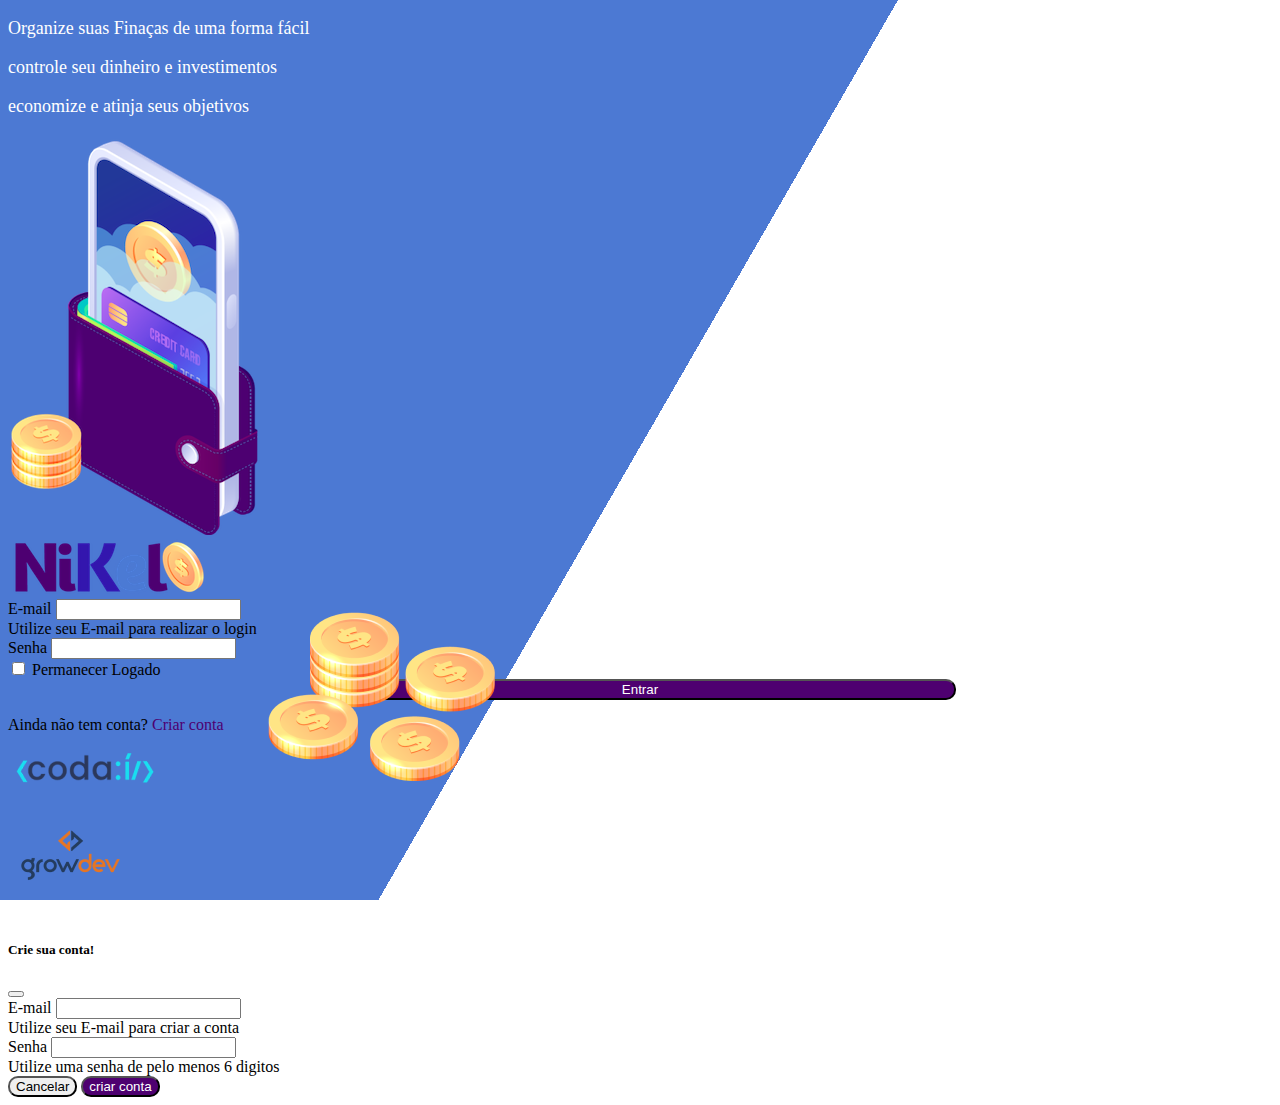
<file: public/index.html>
<!DOCTYPE html>
<html lang="en">
<head>
    <meta charset="UTF-8">
    <meta http-equiv="X-UA-Compatible" content="IE=edge">
    <meta name="viewport" content="width=device-width, initial-scale=1.0">
    <title>NIKEL</title>
    <link href="https://cdn.jsdelivr.net/npm/bootstrap@5.1.3/dist/css/bootstrap.min.css" rel="stylesheet" integrity="sha384-1BmE4kWBq78iYhFldvKuhfTAU6auU8tT94WrHftjDbrCEXSU1oBoqyl2QvZ6jIW3" crossorigin="anonymous">
    <link rel="stylesheet" href="./css/styles.css">
</head>
<body id="login">
    <main>
        <div class="container">
            <div class="row vh-100">
                <div class="col d-flex justify-content-center my-5 flex-column">
                    <div class="text-login">
                        <p>Organize suas Finaças de uma forma fácil</p>
                        <p>controle seu dinheiro e investimentos</p>
                        <p>economize e atinja seus objetivos</p>
                    </div>
                    <div class="text-center">
                        <img src="./assets/images/images/pocket.png" alt="images pocket" class="img-fluid" srcset="">
                        <img src="./assets/images/images/coins.png" alt="img-coins" class="img-fluid d-none d-md-inline coins"   srcset="">
                    </div>
                </div>
                <div class="col  d-flex justify-content-center my-5 flex-column">
                    <div class="container">
                        <div class="row">
                            <div class="col">
                                <div class="text-center mb-3">
                                    <img src="./assets/images/images/nikel-logo.png" alt="nikel logo" srcset="">
                                </div>
                            </div>
                        </div>
                        <div class="row"> 
                            <div class="col">
                                <form>
                                    <div class="mb-3">
                                      <label for="email-input" class="form-label">E-mail</label>
                                      <input type="email" class="form-control" id="email-input" aria-describedby="emailHelp">
                                      <div id="emailHelp" class="form-text">Utilize seu E-mail para realizar o login</div>
                                    </div>
                                    <div class="mb-3">
                                      <label for="password-input" class="form-label">Senha</label>
                                      <input type="password" class="form-control" id="password-input">
                                    </div>
                                    <div class="mb-3 form-check">
                                      <input type="checkbox" class="form-check-input1" id="session-check">
                                      <label class="form-check-label" for="session-check">Permanecer Logado</label>
                                    </div>
                                    <button type="submit" class="button-login">Entrar</button>
                                  </form>
                            </div>
                        </div>
                        <div class="row">
                            <div class="col">
                                <p id="link-conta" class="text-center mt-2 form-text" data-bs-toggle="modal" 
                                data-bs-target="#register-modal">Ainda não tem conta? <span 
                                class="link-default">Criar conta</span></p>
                            </div>
                        </div>
                        <div class="row">
                            <div class="col">
                                <div class="text-center mt-5"> 
                                <img src="./assets/images/images/codai-logo.png" alt=""  srcset="">
                                </div>
                            </div>
                        </div>
                    </div>
                    <div class="row">
                        <div class="col">
                            <div class="text-center">
                            <div class="text-center">
                            <img src="./assets/images/images/growdev-logo.png" alt=""  srcset="">
                        </div>
                        </div>
                    </div>
                </div>
            <div>
        </div>
    <div>
</div>
</div>
</div>
</div>
  <!-- Modal -->
  <div class="modal fade" id="register-modal" tabindex="-1" aria-labelledby="exampleModalLabel" aria-hidden="true">
    <div class="modal-dialog">
      <div class="modal-content">
        <div class="modal-header">
          <h5 class="modal-title" id="exampleModalLabel">Crie sua conta!</h5>
          <button type="button" class="btn-close" data-bs-dismiss="modal" aria-label="Close"></button>
        </div>
        <form id="creat-form">
        <div class="modal-body">
                <div class="mb-3">
                  <label for="E-mail-create-input" class="form-label">E-mail</label>
                  <input type="email" class="form-control" id="email-create-input" aria-describedby="emailHelp" required>
                  <div id="emailHelp" class="form-text">Utilize seu E-mail para criar a conta</div>
                </div>
                <div class="mb-3">
                  <label for="password-creat-input" class="form-label">Senha</label>
                  <input type="password" class="form-control" id="password-creat-input" required>
                  <div id="emailHelp" class="form-text">Utilize uma senha de pelo menos 6 digitos</div>
                </div>
                </div>
        </div>
        <div class="modal-footer">
          <button type="button" class="btn btn-secondary button-cancel" data-bs-dismiss="modal">Cancelar</button>
          <button type="submit" class="btn button-defaul">criar conta</button>
        </div>
    </form>
      </div>
    </div>
  </div>
</main>
<script src="https://cdn.jsdelivr.net/npm/bootstrap@5.1.3/dist/js/bootstrap.bundle.min.js" 
    integrity="sha384-ka7Sk0Gln4gmtz2MlQnikT1wXgYsOg+OMhuP+IlRH9sENBO0LRn5q+8nbTov4+1p"
    crossorigin="anonymous"></script>
    <script src="./js/index.js"></script>

</body>
</html>
</file>
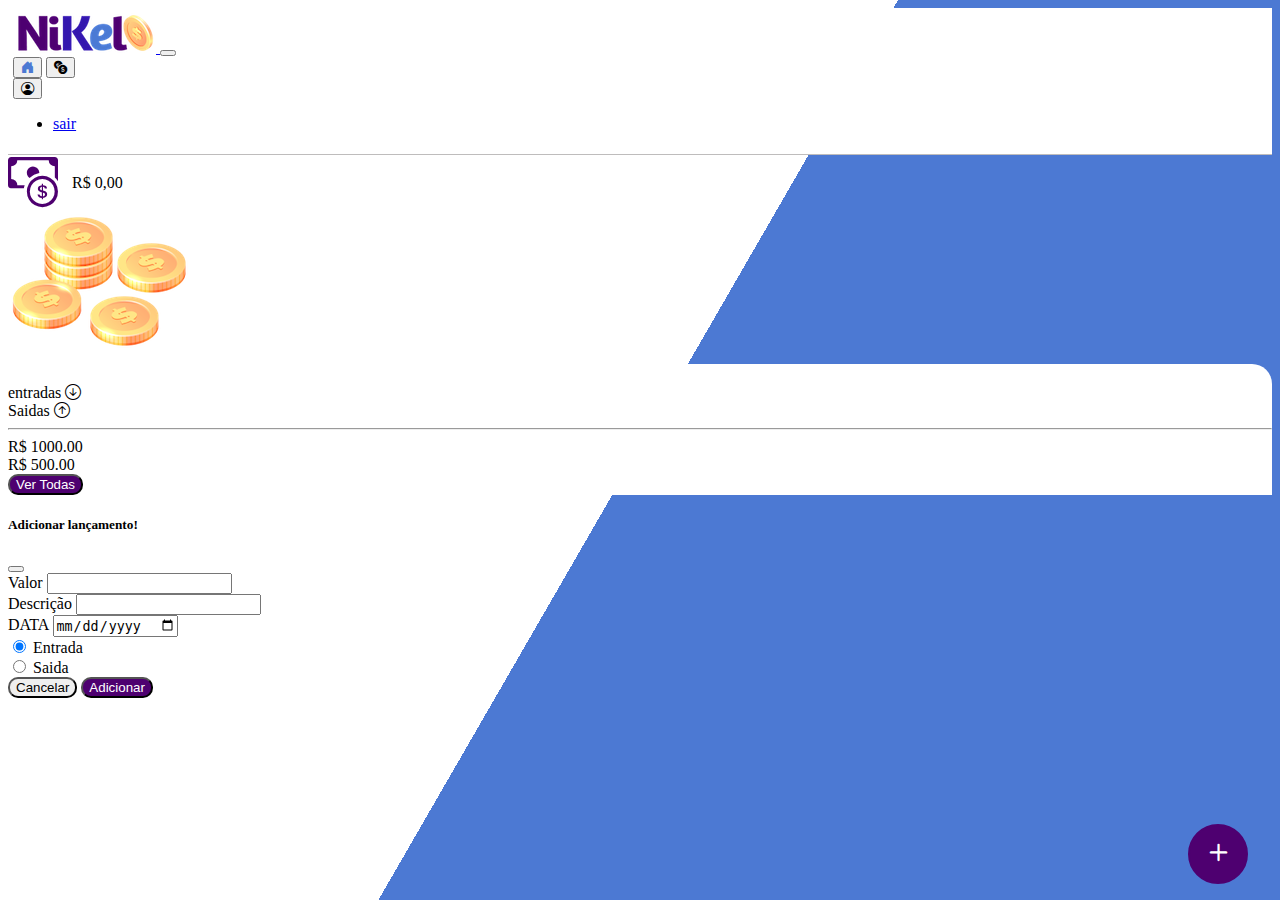
<file: public/home.html>
<!DOCTYPE html>
<html lang="pt">
<head>
    <meta charset="UTF-8">
    <meta http-equiv="X-UA-Compatible" content="IE=edge">
    <meta name="viewport" content="width=device-width, initial-scale=1.0">
    <title>nikel-home</title>
    <link href="https://cdn.jsdelivr.net/npm/bootstrap@5.1.3/dist/css/bootstrap.min.css" rel="stylesheet" integrity="sha384-1BmE4kWBq78iYhFldvKuhfTAU6auU8tT94WrHftjDbrCEXSU1oBoqyl2QvZ6jIW3" crossorigin="anonymous">
    <link rel="stylesheet" href="https://cdn.jsdelivr.net/npm/bootstrap-icons@1.8.1/font/bootstrap-icons.css">
    <link rel="stylesheet" href="./css/styles.css">
</head>
<body id="app">
    <header>
        <nav class="navbar navbar-expand navbar-light bg-white">
            <div class="container-fluid">
              <a class="navbar-brand" href="#">
                  <img src="./assets/images/images/nikel-small-logo.png" alt="logo nikel" class="img-fluid" srcset="">
              </a>
              <button class="navbar-toggler" type="button" data-bs-toggle="collapse" data-bs-target="#navbarSupportedContent" aria-controls="navbarSupportedContent" aria-expanded="false" aria-label="Toggle navigation">
                <span class="navbar-toggler-icon"></span>
              </button>
              <div class="collapse navbar-collapse justify-content-end"  id="navbarSupportedContent">
                <div class="d-flex">
                    <a href="home.html"><button class="btn" tipe="button"><i class="bi bi-house-door-fill fs-4 color-secondary"></i></button></a>
                    <a href="transactions.html"><button class="btn" tipe="button"><i class="bi bi-currency-exchange fs-4"></i></i></button></a>

                    <div class="dropdown">
                            <button class="btn" type="button" id="dropdownMenuButton1" data-bs-toggle="dropdown" aria-expanded="false">
                                <i class="bi bi-person-circle fs-4"></i>
                            </button>
                            <ul class="dropdown-menu" aria-labelledby="dropdownMenuButton1">
                              <li><a class="dropdown-item" href="#">sair</a></li>
                            </ul>
                        </div>
                    </div>
                </div>
            </nav>
        </div>
    </header>
    <main>
        <div class="container-lg">
            <div class="row">
                <div class="col d-flex mt-4 justify-content-start">
                    <i class="bi bi-cash-coin color-primary icon-detail"></i>
                    <span class="fs-2"> R$ 0,00</span>
                </div>
                <div class="col d-flex mt-4 justify-content-end">
                    <div>
                        <img src="./assets/images/images/coins-small.png" alt="" srcset="">
                    </div>
                </div>
            <div>
                <div class="row">
                    <div class="col-12 info shadow-lg">
                        <div class="container">
                            <div class="row">
                                <div class="col-6">
                                    <span class="fs-4">entradas <i class="bi bi-arrow-down-circle fs-2 align-middle"></i></span> 
                                </div>
                                <div class="col-6">
                                    <span class="fs-4">Saidas <i class="bi bi-arrow-up-circle fs-2 align-middle"></i></span> 
                                </div>
                                <div class="col-12 my-12">
                                    <hr>

                                </div>
                            </div>
                            <div class="row">
                                <div class="col-6">
                                    <div class="container">
                                        <div class="row">
                                            <div class="col">
                                                R$ 1000.00
                                            </div>
                                        </div>

                                    </div>

                                </div>
                                <div class="col-6">
                                    <div class="vontainer">
                                        <div class="row">
                                            <div class="col">
                                                R$ 500.00
                                            </div>
                                        </div>
                                    </div>
                                </div>
                                <div class="col-12">
                                    <button type="button"   class="btn button-defaul"> Ver Todas</button>
                                </div>
                            </div>
                        </div>
                    </div>
                </div>
            </div>
        <div>
    </div>
</div>
</div>
    <button class="btn button-float" data-bs-toggle="modal"
     data-bs-target="#transaction-modal"><i class="bi bi-plus"></i>
    </button>
</div>
<!-- Modal -->
<div class="modal fade" id="transaction-modal" tabindex="-1" aria-labelledby="example-Modal-Label" aria-hidden="true">
    <div class="modal-dialog">
      <div class="modal-content">
        <div class="modal-header">
          <h5 class="modal-title" id="example-Modal-Label">Adicionar lançamento!</h5>
          <button type="button" class="btn-close" data-bs-dismiss="modal" aria-label="Close"></button>
        </div>
        <form id="transaction-form">
        <DIvclass="modal-body">
            
                <div class="mb-3">
                  <label for="value-input" class="form-label">Valor</label>
                  <input type="number" class="form-control" id="value-input"
                   aria-describedby="emailHelp">
                </div>
        <div class="mb-3">
            <label for="description-input" class="form-label">Descrição</label>
            <input type="text" class="form-control" id="description-input">
          </div>
          <div class="mb-3">
                <label for="date-input" class="form-label">DATA</label>
                <input type="date" class="form-control" id="date-input">
            </div>
            <div class="form-check form-check-inline">
                <input class="form-check-input" type="radio" name="type-input" id="inlineRadio1" value="1"checked>
                <label class="form-check-label" for="inlineRadio1">Entrada</label>
              </div>
              <div class="form-check form-check-inline">
                <input class="form-check-input" type="radio" name="type-input" id="inlineRadio2" value="2">
                <label class="form-check-label" for="inlineRadio2">Saida</label>
              </div>
              <div class="modal-footer">
                  <button type="button" class="btn-secondary button-cancel"
                   data-bs-dismiss="modal">Cancelar</button>
                  <button type="submit" class="btn button-defaul">Adicionar</button>
                </div>
            </div>
          </div>
        </form>
    </div>
</div>
</div>
</main>
<script src="https://cdn.jsdelivr.net/npm/bootstrap@5.1.3/dist/js/bootstrap.bundle.min.js" integrity="sha384-ka7Sk0Gln4gmtz2MlQnikT1wXgYsOg+OMhuP+IlRH9sENBO0LRn5q+8nbTov4+1p" crossorigin="anonymous"></script>
</body>
</html>
</file>
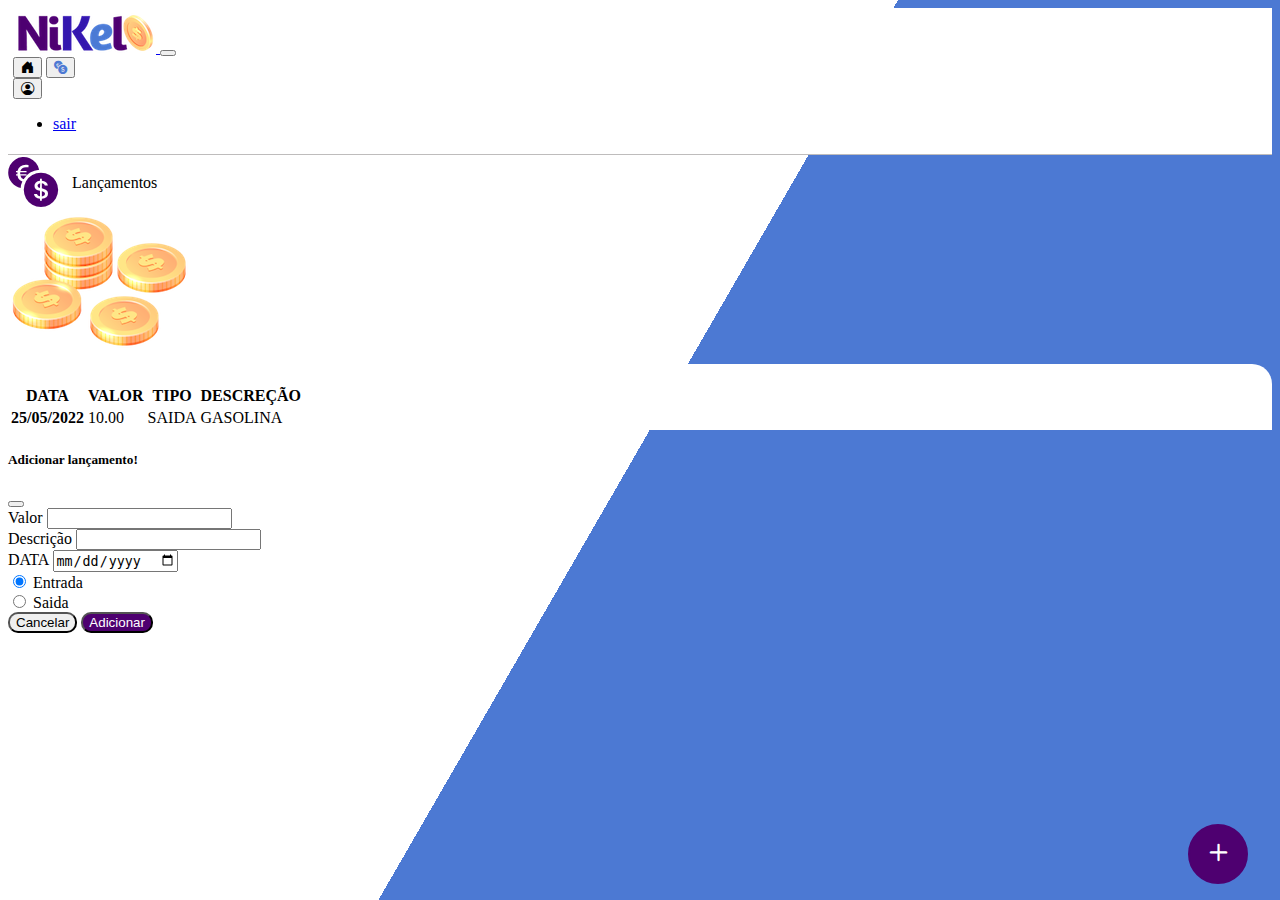
<file: public/transactions.html>
<!DOCTYPE html>
<html lang="pt">
<head>
    <meta charset="UTF-8">
    <meta http-equiv="X-UA-Compatible" content="IE=edge">
    <meta name="viewport" content="width=device-width, initial-scale=1.0">
    <title>nikel-lançamentos</title>
    <link href="https://cdn.jsdelivr.net/npm/bootstrap@5.1.3/dist/css/bootstrap.min.css" rel="stylesheet" integrity="sha384-1BmE4kWBq78iYhFldvKuhfTAU6auU8tT94WrHftjDbrCEXSU1oBoqyl2QvZ6jIW3" crossorigin="anonymous">
    <link rel="stylesheet" href="https://cdn.jsdelivr.net/npm/bootstrap-icons@1.8.1/font/bootstrap-icons.css">
    <link rel="stylesheet" href="./css/styles.css">
</head>
<body id="app">
    <header>
        <nav class="navbar navbar-expand navbar-light bg-white">
            <div class="container-fluid">
              <a class="navbar-brand" href="#">
                  <img src="./assets/images/images/nikel-small-logo.png" alt="logo nikel" class="img-fluid" srcset="">
              </a>
              <button class="navbar-toggler" type="button" data-bs-toggle="collapse" data-bs-target="#navbarSupportedContent" aria-controls="navbarSupportedContent" aria-expanded="false" aria-label="Toggle navigation">
                <span class="navbar-toggler-icon"></span>
              </button>
              <div class="collapse navbar-collapse justify-content-end"  id="navbarSupportedContent">
                <div class="d-flex">
                    <a href="home.html"><button class="btn" tipe="button"><i class="bi bi-house-door-fill fs-4"></i></button></a>
                    <a href="transactions.html"><button class="btn" tipe="button"><i class="bi bi-currency-exchange fs-4 color-secondary"></i></i></button></a>

                    <div class="dropdown">
                            <button class="btn" type="button" id="dropdownMenuButton1" data-bs-toggle="dropdown" aria-expanded="false">
                                <i class="bi bi-person-circle fs-4"></i>
                            </button>
                            <ul class="dropdown-menu" aria-labelledby="dropdownMenuButton1">
                              <li><a class="dropdown-item" href="#">sair</a></li>
                            </ul>
                        </div>
                    </div>
                </div>
            </nav>
        </div>
    </header>
    <main>
        <div class="container-lg">
            <div class="row">
                <div class="col d-flex mt-4 justify-content-start">
                    <i class="bi bi-currency-exchange color-primary icon-detail"></i>
                    <span class="fs-2">Lançamentos</span>
                </div>
                <div class="col d-flex mt-4 justify-content-end">
                    <div>
                        <img src="./assets/images/images/coins-small.png" alt="" srcset="">
                    </div>
                </div>
            <div>
                <div class="row">
                    <div class="col-12 info shadow-lg">
                        <div class="container">
                            <div class="row">
                                <div class="col-">
                                    <table class="table">
                                        <thead>
                                          <tr>
                                            <th scope="col">DATA</th>
                                            <th scope="col">VALOR</th>
                                            <th scope="col">TIPO</th>
                                            <th scope="col">DESCREÇÃO</th>
                                          </tr>
                                        </thead>
                                        <tbody>
                                          <tr>
                                            <th scope="row">25/05/2022</th>
                                            <td>10.00</td>
                                            <td>SAIDA</td>
                                            <td>GASOLINA</td>
                                          </tr>
                                        </tbody>
                                    </table>
                                </div>
                            </div>
                        </div>
                    </div>
                </div>
            </div>
        <div>
    </div>
</div>
</div>
<button class="btn button-float" data-bs-toggle="modal"
data-bs-target="#transaction-modal"><i class="bi bi-plus"></i>
</button>
</div>
    <!-- Modal -->
<div class="modal fade" id="transaction-modal" tabindex="-1" aria-labelledby="exampleModalLabel" aria-hidden="true">
    <div class="modal-dialog">
      <div class="modal-content">
        <div class="modal-header">
          <h5 class="modal-title" id="exampleModalLabel">Adicionar lançamento!</h5>
          <button type="button" class="btn-close" data-bs-dismiss="modal" aria-label="Close"></button>
        </div>
        <form id="transaction-form">
        <DIvclass="modal-body">
            
                <div class="mb-3">
                  <label for="value-input" class="form-label">Valor</label>
                  <input type="number" class="form-control" id="value-input"
                   aria-describedby="emailHelp">
                </div>
        <div class="mb-3">
            <label for="description-input" class="form-label">Descrição</label>
            <input type="text" class="form-control" id="description-input">
          </div>
          <div class="mb-3">
                <label for="date-input" class="form-label">DATA</label>
                <input type="date" class="form-control" id="date-input">
            </div>
            <div class="form-check form-check-inline">
                <input class="form-check-input" type="radio" name="type-input" id="inlineRadio1" value="1"checked>
                <label class="form-check-label" for="inlineRadio1">Entrada</label>
              </div>
              <div class="form-check form-check-inline">
                <input class="form-check-input" type="radio" name="type-input" id="inlineRadio2" value="2">
                <label class="form-check-label" for="inlineRadio2">Saida</label>
              </div>
              <div class="modal-footer">
                  <button type="button" class="btn-secondary button-cancel"
                   data-bs-dismiss="modal">Cancelar</button>
                  <button type="submit" class="btn button-defaul">Adicionar</button>
                </div>
            </div>
          </div>
        </form>
    </div>
</div>
</div>
</main>
<script src="https://cdn.jsdelivr.net/npm/bootstrap@5.1.3/dist/js/bootstrap.bundle.min.js" integrity="sha384-ka7Sk0Gln4gmtz2MlQnikT1wXgYsOg+OMhuP+IlRH9sENBO0LRn5q+8nbTov4+1p" crossorigin="anonymous"></script>
</body>
</html>
</file>
<file: public/css/styles.css>
#login {
    background: linear-gradient(120deg,   #4c79d3 49.9%, #ffffff 45%) no-repeat fixed; 
}

#app {
    background: linear-gradient(120deg,   #ffffff 49.9%, #4c79d3 45%) no-repeat fixed;
}

header {
    border-bottom: 1px solid #bebcbc; 
    padding: 5px;
    background-color: #ffffff;
}

.color-primary {
color: #4e0070;
}

.color-secondary  {
color: #4c79d3;
}

.icon-detail {
    font-size: 50px;
    margin-right: 10px;
    vertical-align: middle;
}

.text-login {
    color: #ffffff;
    font-size: 18px;
    font-weight: 500;
}
.coins {
    position: absolute;
    bottom: 100px;
}
.button-login {
    border-radius: 10px;
    background-color: #4e0070;
    color: #ffffff;
    width: 50%;
    margin: 0 25%;
}

.button-defaul {
    border-radius: 10px;
    background-color: #4e0070;
    color: #ffffff;
}
.button-cancel {
    border-radius: 10px;
}
    .button-float {
        border-radius: 100%;
        height: 60px;
        width: 60px;
        position: fixed;
        padding: 0 !important;
        border: 2px solid #4e0070;
        bottom: 1rem;
        right: 2rem;
        font-size: 35px;
        background-color: #4e0070;
        color: white;
}
.button-float:hover {
    border: 2px solid #4c79d3;
    background-color: #ffffff;
    color: #4c79d3;
}

.button-login:hover, .button-defaul:hover {
    background: #4c79d3;
    color: #ffffff;

}
.link-default {
    color: #4e0070;
    cursor: pointer;
}
.link-default:hover {
    color: #4c79d3;
}
.info {
    background-color: #ffffff;
    border-radius: 20px 20px 0px 0px;
    padding: 20px 0px 0px 0px;
}
</file>
